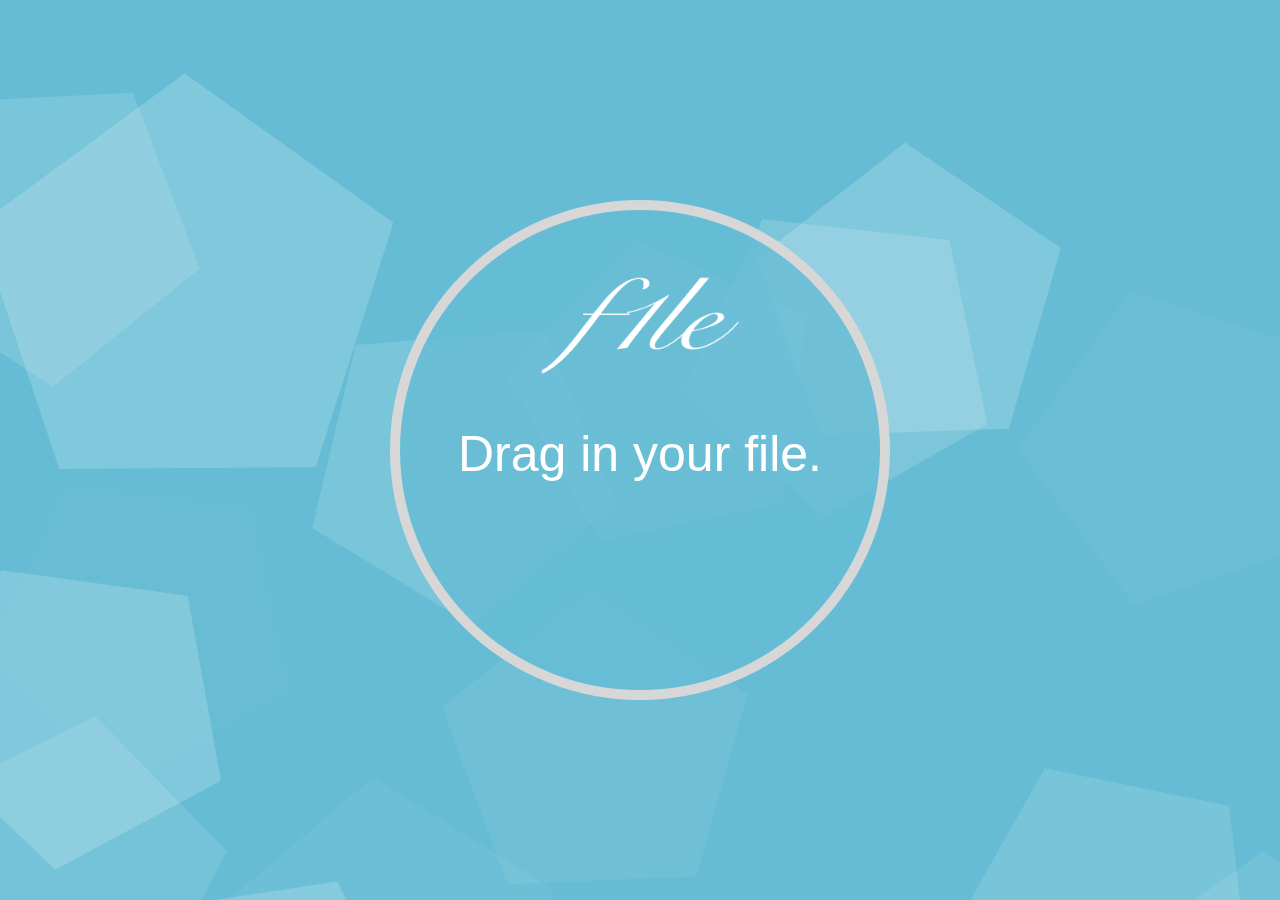
<file: assets/index.html>
<!doctype html>
<html>
  <head>
    <title>f1le - home</title>
    <link rel="stylesheet" type="text/css" href="styles/shared.css">
    <link rel="stylesheet" type="text/css" href="styles/base-circle.css">
    <link rel="stylesheet" type="text/css" href="styles/index.css">
    <meta name="viewport" content="width=device-width, user-scalable=no">
    <link rel="icon" type="image/x-icon" href="/favicon.ico">
    <script src="https://code.jquery.com/jquery-2.1.3.min.js"></script>
    <script src="scripts/pentagons.js"></script>
    <script src="scripts/base-circle.js"></script>
    <script src="scripts/circle.js"></script>
    <script src="scripts/upload.js"></script>
    <script src="scripts/dialog.js"></script>
  </head>
  <body>
    <canvas id="pentagons"></canvas>
    <input type="file" id="file-input">
    <div id="circle" class="home-circle">
      <canvas id="circle-border"></canvas>
      <img src="images/logo.png" id="circle-logo">
      <div id="circle-status">Drag in your file.</div>
    </div>
    <a id="files-link" href="/files">Files</a>
  </body>
</html>
</file>
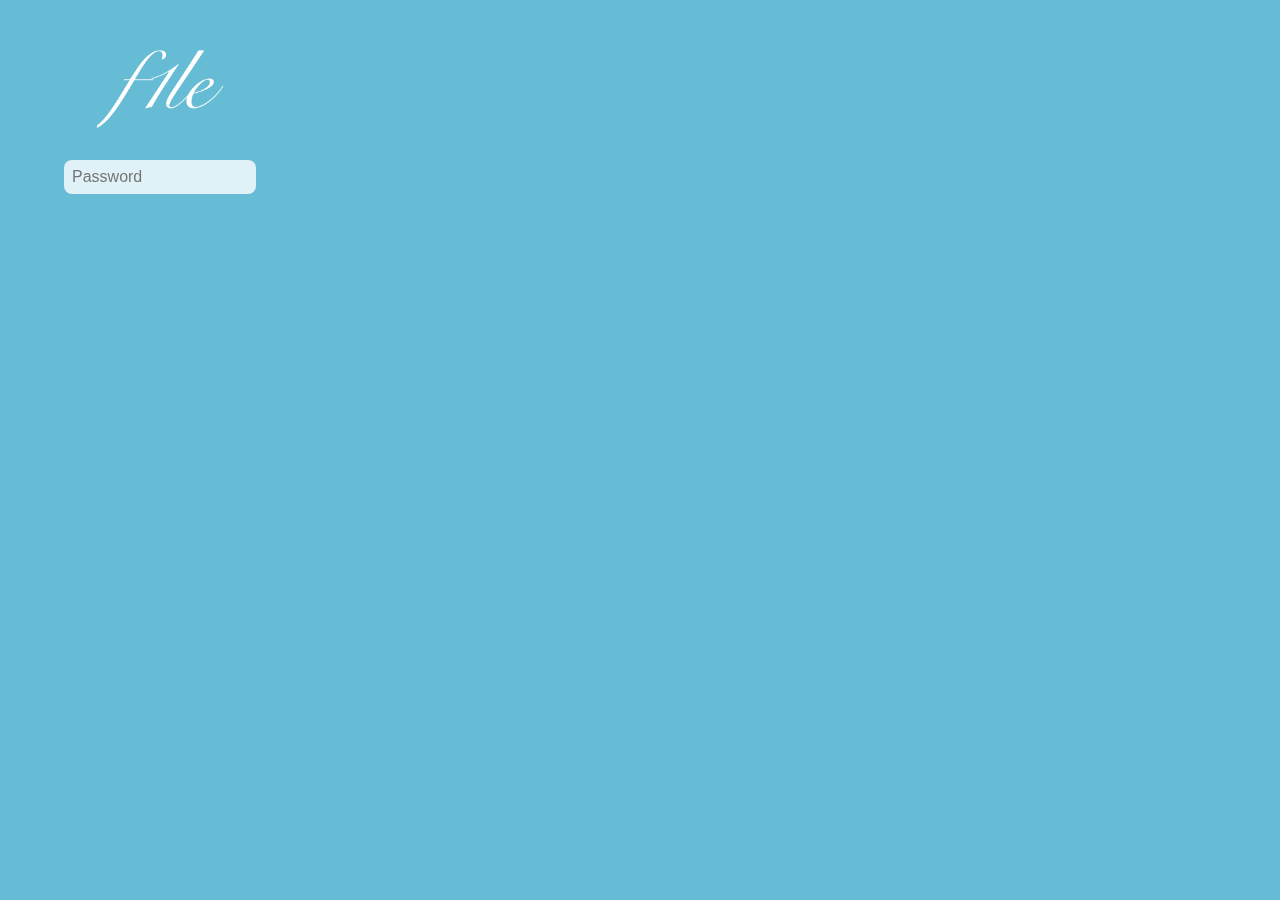
<file: assets/login.html>
<!doctype html>
<html>
  <head>
    <title>f1le - login</title>
    <link rel="stylesheet" type="text/css" href="styles/home.css">
    <link rel="stylesheet" type="text/css" href="styles/circle.css">
    <script src="https://code.jquery.com/jquery-2.1.3.min.js"></script>
    <script src="scripts/pentagons.js"></script>
    <script src="scripts/effects.js"></script>
    <script src="scripts/circle.js"></script>
    <script type="text/javascript">
      window.loggedIn = false;
    </script>
  </head>
  <body>
    <canvas id="pentagons"></canvas>
    <div id="circle" class="login-circle">
      <canvas id="circle-border"></canvas>
      <img src="images/logo.png" id="circle-logo">
      <form action="/login" method="post">
        <input id="password" name="password" type="password"
          placeholder="Password">
      </form>
    </div>
  </body>
</html>
</file>
<file: assets/styles/shared.css>
html, body {
  position: absolute;
  width: 100%;
  height: 100%;

  -webkit-touch-callout: none;
  -webkit-user-select: none;
  -khtml-user-select: none;
  -moz-user-select: none;
  -ms-user-select: none;
  user-select: none;
}

body {
  margin: 0;
  padding: 0;
  font-family: "Helvetica Neue", Helvetica, Arial, sans-serif;
  background-color: #65bcd4;
}

img {
  pointer-events: none;
}

#pentagons {
  z-index: -1;
  pointer-events: none;
  position: fixed;
  left: 0;
  top: 0;
}

textarea:focus, input:focus{
    outline: 0;
}
</file>
<file: assets/styles/base-circle.css>
#circle {
  position: absolute;
  top: 0;
  left: 0;
}

#circle-border {
  position: absolute;
}

#circle-logo {
  position: absolute;
  pointer-events: none;
  top: 3em;
  left: 6em;
  width: 8em;
  height: 4em;
}
</file>
<file: assets/styles/index.css>
#circle-status {
  position: absolute;
  font-size: 2em;
  width: 10em;
  top: 4.5em;
  text-align: center;
  color: white;
}

#upload-view {
  position: absolute;
  background-color: transparent;
  width: 100%;
}

#files-link {
  display: block;
  position: absolute;
  
  background-color: transparent;
  background-image: url('../images/logoicon.png');
  background-size: 100% 100%;
  cursor: pointer;
  
  opacity: 0.8;
  
  line-height: 0; 
  font-size: 0;
  color: transparent; 
}

#files-link:hover {
  opacity: 1;
}

#file-input {
  position: fixed;
  visibility: hidden;
}
</file>
<file: assets/styles/home.css>
html, body {
  position: absolute;
  width: 100%;
  height: 100%;
}

body {
  margin: 0;
  padding: 0;
  background-color: #65bcd4;
  font-family: "Helvetica Neue", Helvetica, Arial, sans-serif;
}

#pentagons {
  pointer-events: none;
  position: fixed;
  left: 0;
  top: 0;
}

textarea:focus, input:focus{
    outline: 0;
}
</file>
<file: assets/styles/circle.css>
#circle {
  position: absolute;
  top: 0;
  left: 0;
}

#circle-border {
  position: absolute;
}

#circle-logo {
  position: absolute;
  pointer-events: none;
  top: 3em;
  left: 6em;
  width: 8em;
  height: 5.0787096774em;
}

.home-circle #circle-status {
  position: absolute;
  font-size: 2em;
  width: 10em;
  top: 4.5em;
  text-align: center;
  color: white;
}

.login-circle #password {
  position: absolute;
  font-size: 1em;
  top: 10em;
  left: 4em;
  width: 11em;
  height: 2em;
  border-radius: 0.5em;
  border: none;
  background-color: rgba(255, 255, 255, 0.8);
  padding-left: 0.5em;
  padding-right: 0.5em;
  color: #777;
}
</file>
